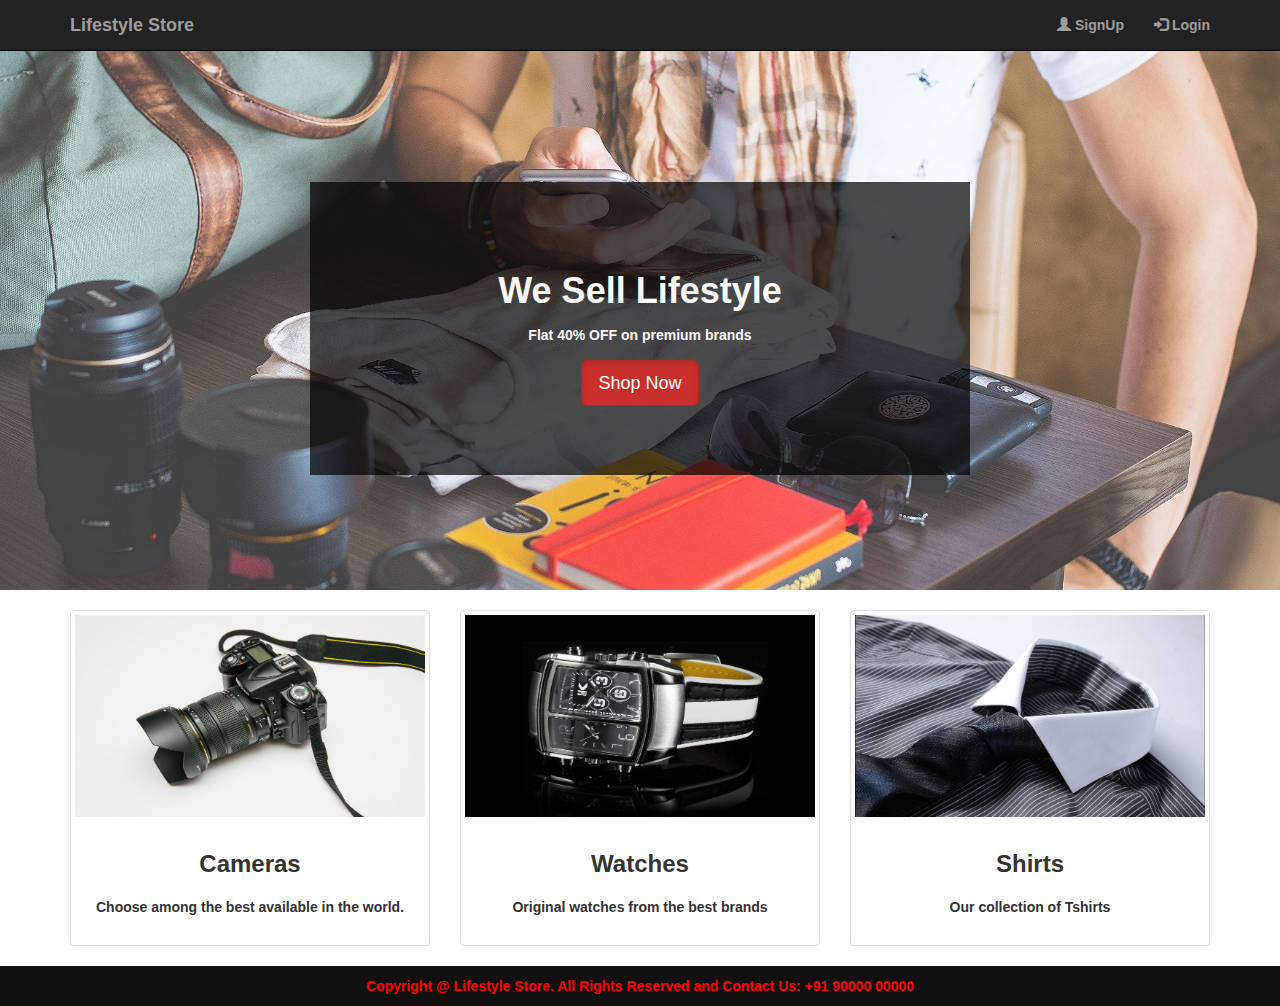
<file: public_html/index.html>
<html>
    <head>
        <title>Welcome | Life Style Store</title>
        <link rel="stylesheet" href="style.css" type="text/css">
        <link rel="icon" type="image/png" href="images/logo.png">
        <link rel="stylesheet" href="bootstrap/css/bootstrap.min.css" type="text/css" >
        <script src="bootstrap/js/jquery-3.2.1.min.js" type="text/javascript"></script>
        <script src="bootstrap/js/bootstrap.min.js" type="text/javascript"></script>
    </head>
    <body>
        <nav class="navbar navbar-inverse navbar-fixed-top">
            <div class="container">
                <div class="navbar-header">
                    <button type="button" class="navbar-toggle" data-toggle="collapse" data-target="#myNavbar">
                        <span class="icon-bar"></span>
                        <span class="icon-bar"></span>
                        <span class="icon-bar"></span>
                    </button>
                    <a class="navbar-brand" href="index.html">Lifestyle Store</a>
                </div>
                <div class="collapse navbar-collapse" id="myNavbar">
                    <ul class="nav navbar-nav navbar-right">
                        <li><a href="signup.html"><span class="glyphicon glyphicon-user "></span> SignUp</a></li>
                        <li><a href="login.html"><span class="glyphicon glyphicon-log-in"></span> Login</a></li>     
                    </ul>
                </div>
            </div>
        </nav>
        
        <div id="content">
            <div id="banner_image">
                <div class="container">
                    <div id="banner_content">
                        <h1>We Sell Lifestyle</h1>
                        <p>Flat 40% OFF on premium brands </p>
                        <a href="products.html">
                            <button type="button" class="btn btn-danger btn-lg active ">Shop Now</button>
                        </a>     
                    </div>
                </div>  
            </div>
  

            <div class="container">
                <div class="row">
                    <div class="col-lg-4">
                        <div class="thumbnail">
                            <img src="images/camera.jpg" alt="camera" class="img-responsive"> 
                            <div class="caption details">
                                <h3>Cameras</h3>
                                <p>Choose among the best available in the world.</p>
                            </div>
                         </div>
                    </div>
                    <div class="col-lg-4">
                        <div class="thumbnail"><img src="images/watch.jpg" alt="watch" class="img-responsive">
                            <div class="caption details">
                                <h3>Watches</h3> 
                                <p>Original watches from the best brands</p> 

                            </div>
                        </div>
                    </div>
                    <div class="col-lg-4">
                        <div class="thumbnail"><img src="images/shirt.jpg" alt="shirts" class="img-responsive"> 
                            <div class="caption details">
                                <h3>Shirts</h3> 
                                <p>Our collection of Tshirts</p>
                            </div>
                        </div>
                    </div>    
                </div>
            </div>
        </div>
	
        <footer>
            <div class="container">
                <center>Copyright @ Lifestyle Store. All Rights Reserved and Contact Us: +91 90000 00000</center>
            </div>
            
        </footer>
    </body>
</html>
</file>
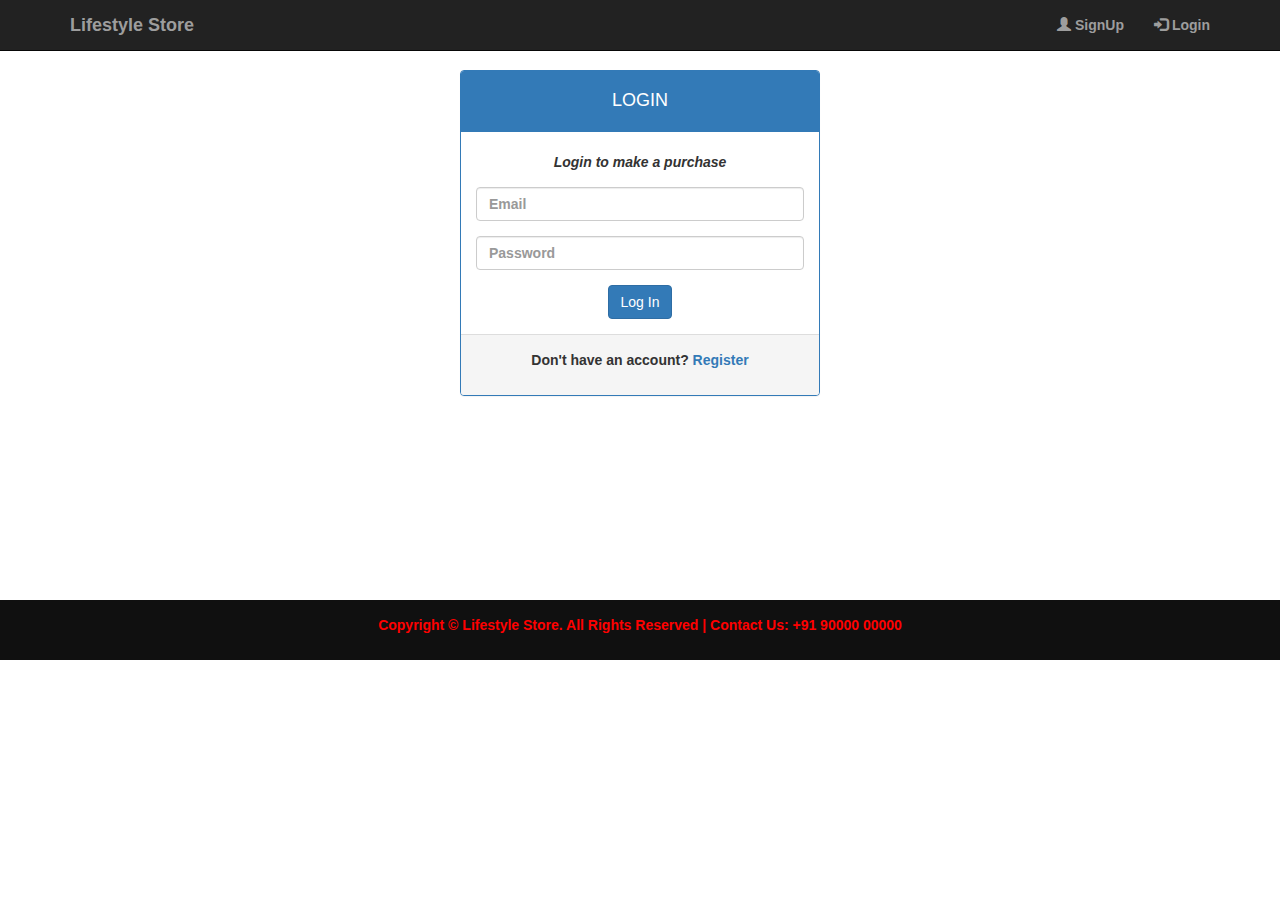
<file: public_html/login.html>
<!DOCTYPE html>
<html>
    <head>
        <title>Login | Life Style Store</title>
        <link rel="stylesheet" href="style.css" type="text/css">
        <link rel="icon" type="image/png" href="images/logo.png">
        <link rel="stylesheet" href="bootstrap/css/bootstrap.min.css" type="text/css" >
        <script src="bootstrap/js/jquery-3.2.1.min.js" type="text/javascript"></script>
        <script src="bootstrap/js/bootstrap.min.js" type="text/javascript"></script>
        
    </head>
    <body>
        <nav class="navbar navbar-inverse navbar-fixed-top">
            <div class="container">
                <div class="navbar-header">
                    <button type="button" class="navbar-toggle" data-toggle="collapse" data-target="#myNavbar">
                        <span class="icon-bar"></span>
                        <span class="icon-bar"></span>
                        <span class="icon-bar"></span>
                    </button>
                    <a class="navbar-brand" href="index.html">Lifestyle Store</a>
                </div>
                <div class="collapse navbar-collapse" id="myNavbar">
                    <ul class="nav navbar-nav navbar-right">
                        <li><a href="signup.html"><span class="glyphicon glyphicon-user "></span> SignUp</a></li>
                        <li><a href="login.html"><span class="glyphicon glyphicon-log-in"></span> Login</a></li>     
                    </ul>
                </div>
            </div>
        </nav>
        <div id="content">
            <div class="container">
                <div class="row row_style">
                    <div class="col-md-4 col-md-offset-4 login">
                        <div class="panel panel-primary">
                            <div class="panel-heading">
                                <h4 class="text-default">LOGIN</h4>
                            </div>
                            <div class="panel-body">
                                <p class="text-default"><i>Login to make a purchase</i></p>
                                <form>
                                    <div class="form-group">
                                        <input type="text" name="email" placeholder="Email" class="form-control" required>
                                    </div>
                                    <div class="form-group">
                                        <input type="password" name="epass" placeholder="Password" class="form-control" required>
                                    </div>
                                    <input type="submit" value="Log In" class="btn btn-primary">
                                </form>

                            </div>
                            <div class="panel-footer">
                                <p>Don't have an account? <a href="signup.html">Register</a></p>
                            </div>

                        </div>
                    </div>
                </div>
             </div>
         </div>
        <footer>
            <div class="container">
                <center>
                    <p>Copyright &copy; Lifestyle Store. All Rights Reserved  |  Contact Us: +91 90000 00000</p>	
                </center>
            </div>
        </footer>
    </body>
</html>
</file>
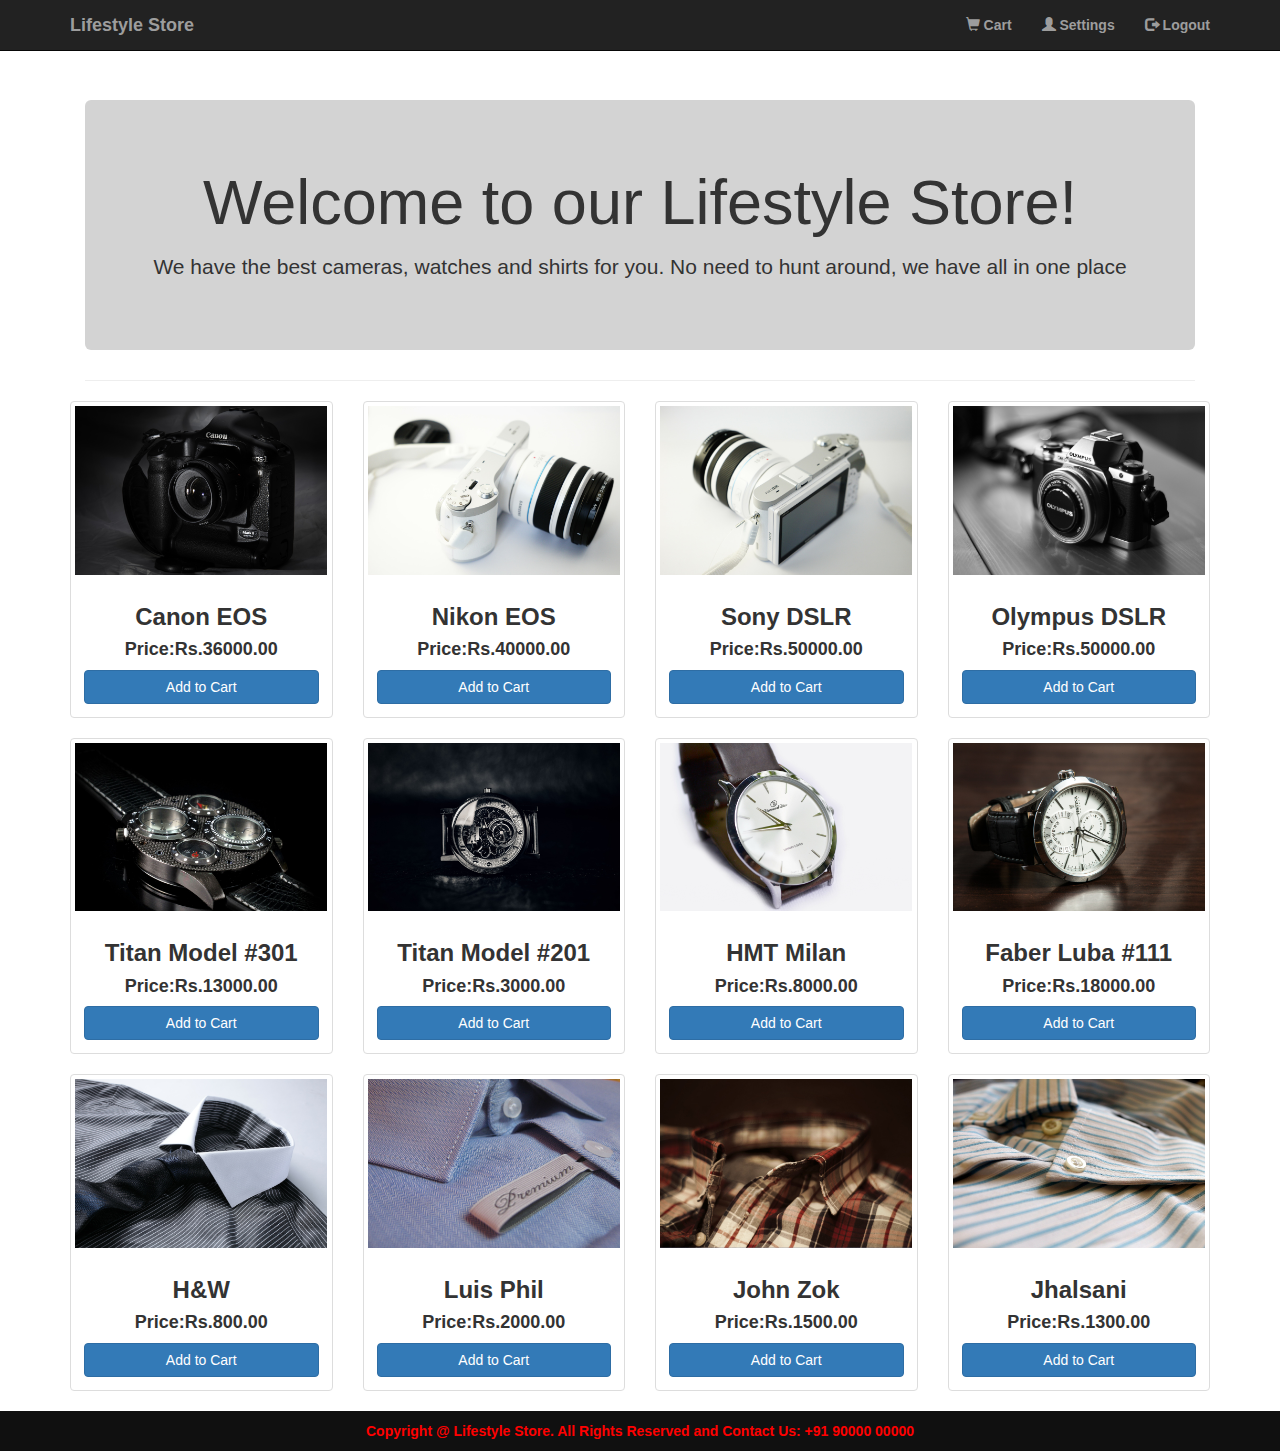
<file: public_html/products.html>
<html>
    <head>
        <title>Products | Life Style Store<</title>
        <link rel="stylesheet" href="style.css" type="text/css">
        <link rel="icon" type="image/png" href="images/logo.png">
        <link rel="stylesheet" href="bootstrap/css/bootstrap.min.css" type="text/css" >
        <script src="bootstrap/js/jquery-3.2.1.min.js" type="text/javascript"></script>
        <script src="bootstrap/js/bootstrap.min.js" type="text/javascript"></script>
    
    </head>
    <body>
         <nav class="navbar navbar-inverse navbar-fixed-top">
            <div class="container">
                <div class="navbar-header">
                    <button type="button" class="navbar-toggle" data-toggle="collapse" data-target="#myNavbar">
                        <span class="icon-bar"></span>
                        <span class="icon-bar"></span>
                        <span class="icon-bar"></span>
                    </button>
                    <a class="navbar-brand" href="index.html">Lifestyle Store</a>
                </div>
                <div class="collapse navbar-collapse" id="myNavbar">
                    <ul class="nav navbar-nav navbar-right">
                        <li><a href="cart.html"><span class="glyphicon glyphicon-shopping-cart"></span> Cart</a></li>
                        <li><a href="settings.html"><span class="glyphicon glyphicon-user"></span> Settings</a></li>  
                         <li><a href="logout.html"><span class="glyphicon glyphicon-log-out"></span> Logout</a></li>
                    </ul>
                </div>
            </div>
        </nav>
        <div class="container" id="content">
            <div class="col-md-12 con">
                <div class="jumbotron" style="background-color:#D3D3D3;">
                    <center><h1>Welcome to our Lifestyle Store!</h1></center>
                    <p>We have the best cameras, watches and shirts for you. No need to hunt around, we have all in one place</p>   
                </div>
                <hr>
            </div>
            
            <div class="row text-center">
                <div class="col-md-3 col-sm-6">
                    <div class="thumbnail"><img src="images/camera1.jpg" alt="camera" class="img-responsive">
                        <div class="caption"  >
                            <h3 style="font-weight: bold">Canon EOS</h3>
                            <h4 style="font-weight: bold">Price:Rs.36000.00</h4>
                            <a href="login.html"><input type="button" value="Add to Cart" class="btn btn-primary btn-block"></a>
                        </div>
                    </div>  
                </div>
                 <div class="col-md-3 col-sm-6">
                    <div class="thumbnail"><img src="images/camera2.jpg" alt="camera" class="img-responsive">
                        <div class="caption">
                            <h3 style="font-weight: bold">Nikon EOS</h3>
                            <h4 style="font-weight: bold">Price:Rs.40000.00</h4>
                            <a href="login.html"><input type="button" value="Add to Cart" class="btn btn-primary btn-block"></a>
                        </div>
                    </div>  
                </div>
                <div class="col-md-3 col-sm-6">
                    <div class="thumbnail"><img src="images/camera3.jpg" alt="camera" class="img-responsive">
                        <div class="caption">
                            <h3 style="font-weight: bold">Sony DSLR</h3>
                            <h4 style="font-weight: bold">Price:Rs.50000.00</h4>
                            <a href="login.html"><input type="button" value="Add to Cart" class="btn btn-primary btn-block"></a>
                        </div>
                    </div>  
                </div>
                 <div class="col-md-3 col-sm-6">
                    <div class="thumbnail"><img src="images/camera4.jpg" alt="camera" class="img-responsive">
                        <div class="caption">
                            <h3 style="font-weight: bold">Olympus DSLR</h3>
                            <h4 style="font-weight: bold">Price:Rs.50000.00</h4>
                            <a href="login.html"><input type="button" value="Add to Cart" class="btn btn-primary btn-block"></a>
                        </div>
                    </div>  
                </div>
            </div>
            <div class="row text-center">
                <div class="col-md-3 col-sm-6">
                    <div class="thumbnail"><img src="images/watch1.jpg" alt="watch" class="img-responsive">
                        <div class="caption">
                            <h3 style="font-weight: bold">Titan Model #301</h3>
                            <h4 style="font-weight: bold">Price:Rs.13000.00</h4>
                            <a href="login.html"> <input type="button" value="Add to Cart" class="btn btn-primary btn-block"></a>
                        </div>
                    </div>  
                </div>
                 <div class="col-md-3 col-sm-6">
                    <div class="thumbnail"><img src="images/watch2.jpg" alt="watch" class="img-responsive">
                        <div class="caption">
                            <h3 style="font-weight: bold">Titan Model #201</h3>
                            <h4 style="font-weight: bold">Price:Rs.3000.00</h4>
                            <a href="index.html"> <input type="button" value="Add to Cart" class="btn btn-primary btn-block"></a>
                        </div>
                    </div>  
                </div>
                <div class="col-md-3 col-sm-6">
                    <div class="thumbnail"><img src="images/watch3.jpg" alt="watch" class="img-responsive">
                        <div class="caption">
                            <h3 style="font-weight: bold">HMT Milan</h3>
                            <h4 style="font-weight: bold">Price:Rs.8000.00</h4>
                            <a href="login.html"><input type="button" value="Add to Cart" class="btn btn-primary btn-block"></a>
                        </div>
                    </div>  
                </div>
                 <div class="col-md-3 col-sm-6">
                    <div class="thumbnail"><img src="images/watch4.jpg" alt="watch" class="img-responsive">
                        <div class="caption">
                            <h3 style="font-weight: bold">Faber Luba #111</h3>
                            <h4 style="font-weight: bold">Price:Rs.18000.00</h4>
                            <a href="login.html"> <input type="button" value="Add to Cart" class="btn btn-primary btn-block"></a>
                        </div>
                    </div>  
                </div>
            </div>
           <div class="row text-center">
                <div class="col-md-3 col-sm-6">
                    <div class="thumbnail"><img src="images/shirt1.jpg" alt="shirt" class="img-responsive">
                        <div class="caption">
                            <h3 style="font-weight: bold">H&W</h3>
                            <h4 style="font-weight: bold">Price:Rs.800.00</h4>
                            <a href="login.html"><input type="button" value="Add to Cart" class="btn btn-primary btn-block"></a>
                        </div>
                    </div>  
                </div>
                 <div class="col-md-3 col-sm-6">
                    <div class="thumbnail"><img src="images/shirt2.jpg" alt="shirt" class="img-responsive">
                        <div class="caption">
                            <h3 style="font-weight: bold">Luis Phil</h3>
                            <h4 style="font-weight: bold">Price:Rs.2000.00</h4>
                            <a href="login.html"><input type="button" value="Add to Cart" class="btn btn-primary btn-block"></a>
                        </div>
                    </div>  
                </div>
                <div class="col-md-3 col-sm-6">
                    <div class="thumbnail"><img src="images/shirt3.jpg" alt="shirt" class="img-responsive">
                        <div class="caption">
                            <h3 style="font-weight: bold">John Zok</h3>
                            <h4 style="font-weight: bold">Price:Rs.1500.00</h4>
                            <a href="login.html"><input type="button" value="Add to Cart" class="btn btn-primary btn-block"></a>
                        </div>
                    </div>  
                </div>
                 <div class="col-md-3 col-sm-6">
                    <div class="thumbnail"><img src="images/shirt4.jpg" alt="shirt" class="img-responsive">
                        <div class="caption">
                            <h3 style="font-weight: bold">Jhalsani</h3>
                            <h4 style="font-weight: bold">Price:Rs.1300.00</h4>
                            <a href="login.html"><input type="button" value="Add to Cart" class="btn btn-primary btn-block"></a>
                        </div>
                    </div>  
                </div>
           </div>  
        </div>
         
        <footer>
            <div class="container">
                <center>Copyright @ Lifestyle Store. All Rights Reserved and Contact Us: +91 90000 00000</center>
            </div>
        </footer>        
    </body>
</html>
</file>
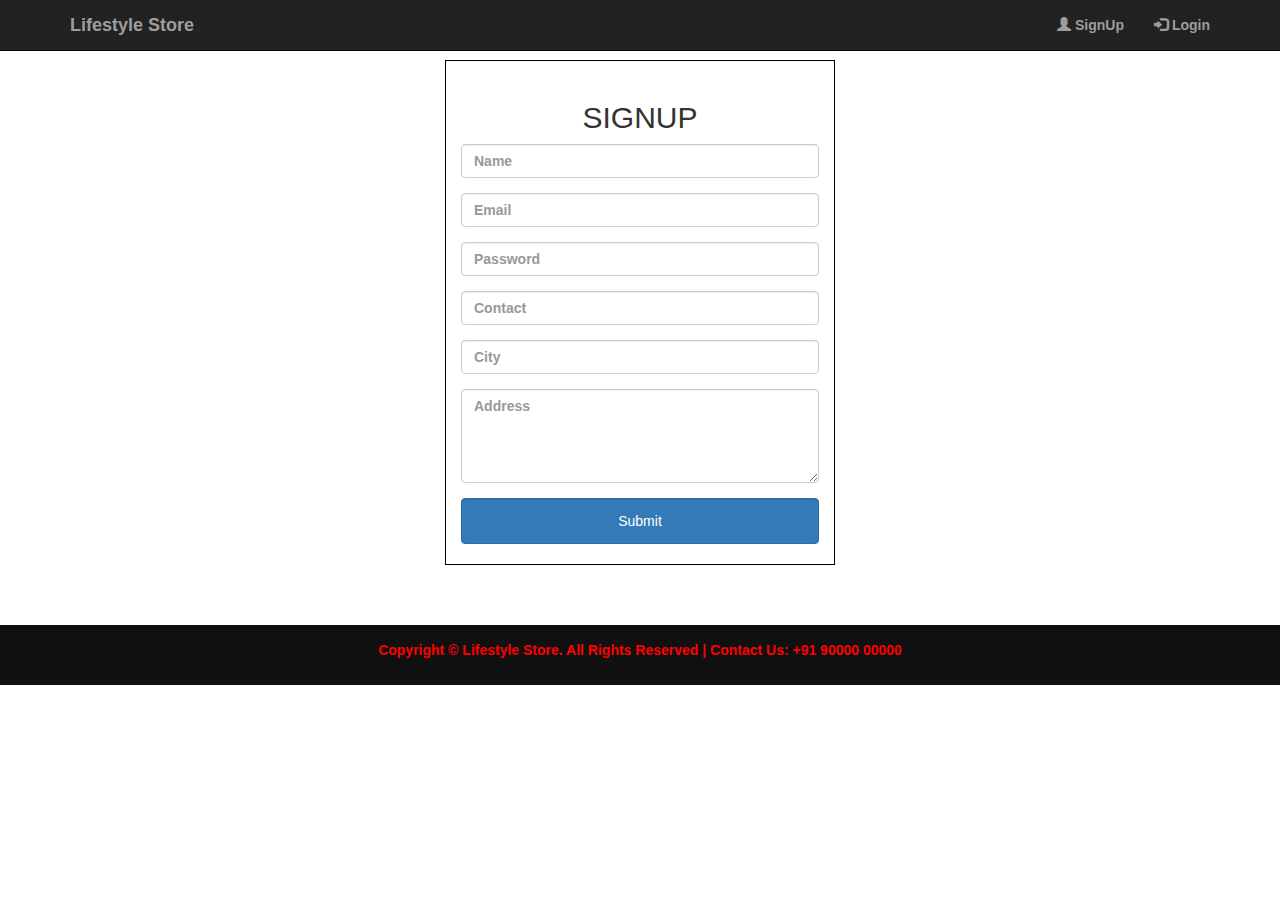
<file: public_html/signup.html>
<!DOCTYPE html>
<html>
    <head>
        <title>Signup | Life Style Store</title>
        <link rel="stylesheet" href="style.css" type="text/css">
        <link rel="icon" type="image/png" href="images/logo.png">
        <link rel="stylesheet" href="bootstrap/css/bootstrap.min.css" type="text/css" >
        <script src="bootstrap/js/jquery-3.2.1.min.js" type="text/javascript"></script>
        <script src="bootstrap/js/bootstrap.min.js" type="text/javascript"></script>
        
    </head>
    <body>
        <nav class="navbar navbar-inverse navbar-fixed-top">
            <div class="container">
                <div class="navbar-header">
                    <button type="button" class="navbar-toggle" data-toggle="collapse" data-target="#myNavbar">
                        <span class="icon-bar"></span>
                        <span class="icon-bar"></span>
                        <span class="icon-bar"></span>
                    </button>
                    <a class="navbar-brand" href="index.html">Lifestyle Store</a>
                </div>
                <div class="collapse navbar-collapse" id="myNavbar">
                    <ul class="nav navbar-nav navbar-right">
                        <li><a href="signup.html"><span class="glyphicon glyphicon-user "></span> SignUp</a></li>
                        <li><a href="login.html"><span class="glyphicon glyphicon-log-in"></span> Login</a></li>     
                    </ul>
                </div>
            </div>
        </nav>
        
        <div class="container decor_bg" id="content">
            <div class="row">
                <div class="col-lg-offset-4 col-lg-4 col-md-offset-3 col-md-6 col-sm-offset-2 col-sm-8 signupform">
                    <h2>SIGNUP</h2>
                    <form>
                        <input type="text" name="name" class="form-group form-control" placeholder="Name" required>
                        <input type="text" name="email" class="form-group form-control" placeholder="Email" required>
                        <input type="password" name="pass" class="form-group form-control" placeholder="Password" required>
                        <input type="number" name="con" class="form-group form-control" placeholder="Contact"  maxlength="10" required>
                        <input type="text" name="city" class="form-group form-control" placeholder="City" required>
                        <textarea name="add" placeholder="Address" rows="4" class="form-control form-group"></textarea>
                        <input type="submit" value="Submit" class="form-control btn btn-block btn-primary input-lg">
                    </form>  
                </div>
            </div>
        </div>
        <footer>
            <div class="container">
                <center>
                    <p>Copyright &copy; Lifestyle Store. All Rights Reserved  |  Contact Us: +91 90000 00000</p>	
                </center>
            </div>
        </footer>
    </body>
</html>
</file>
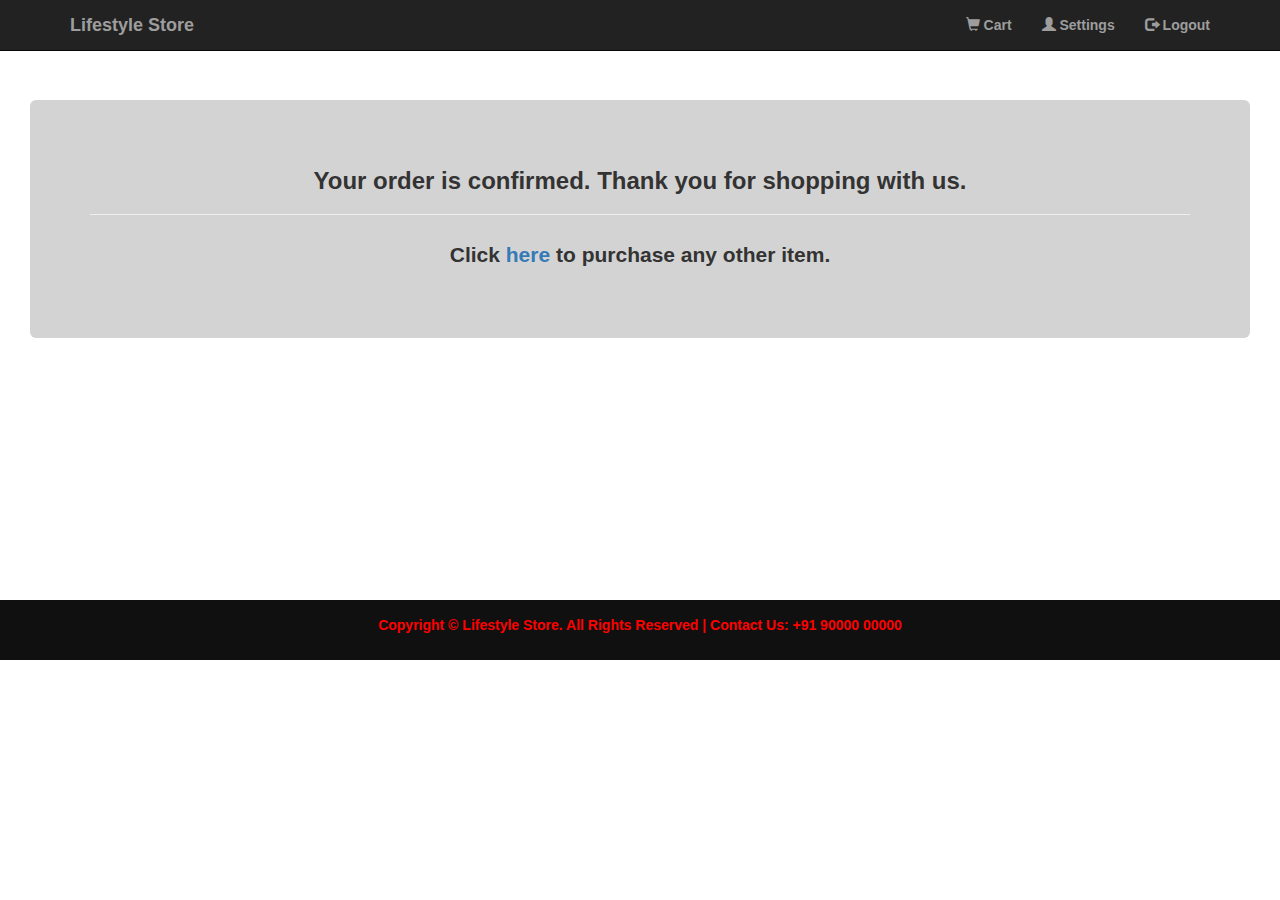
<file: public_html/success.html>
<!DOCTYPE html>
<html>
    <head>
        <title>Success | Life Style Store</title>
        <link rel="stylesheet" href="style.css" type="text/css">
        <link rel="icon" type="image/png" href="images/logo.png">
        <link rel="stylesheet" href="bootstrap/css/bootstrap.min.css" type="text/css" >
        <script src="bootstrap/js/jquery-3.2.1.min.js" type="text/javascript"></script>
        <script src="bootstrap/js/bootstrap.min.js" type="text/javascript"></script>
    </head>
    <body>
         <nav class="navbar navbar-inverse navbar-fixed-top">
            <div class="container">
                <div class="navbar-header">
                    <button type="button" class="navbar-toggle" data-toggle="collapse" data-target="#myNavbar">
                        <span class="icon-bar"></span>
                        <span class="icon-bar"></span>
                        <span class="icon-bar"></span>
                    </button>
                    <a class="navbar-brand" href="index.html">Lifestyle Store</a>
                </div>
                <div class="collapse navbar-collapse" id="myNavbar">
                    <ul class="nav navbar-nav navbar-right">
                        <li><a href="cart.html"><span class="glyphicon glyphicon-shopping-cart"></span> Cart</a></li>
                        <li><a href="settings.html"><span class="glyphicon glyphicon-user"></span> Settings</a></li>  
                        <li><a href="logout.html"><span class="glyphicon glyphicon-log-out"></span> Logout</a></li>
                    </ul>
                </div>
            </div>
        </nav>
        <div class="container-fluid" id="content">
            <div class="col-md-12 con">
                <div class="jumbotron" style="background-color:#D3D3D3">
                    <center>
                        <h3 style="font-weight: bold;">Your order is confirmed. Thank you for shopping with us.</h3><hr>
                        <p style="font-weight: bold;">Click <a href="products.html">here</a> to purchase any other item.</p>
                    </center>
                </div>
            </div>
            
        </div>
        
        <footer>
            <div class="container">
                <center>
                    <p>Copyright &copy; Lifestyle Store. All Rights Reserved  |  Contact Us: +91 90000 00000</p>	
                </center>
            </div>
        </footer>
    </body>
</html>
</file>
<file: public_html/style.css>
body{
    width: 100%;
    height:100%;
}
.con {
    margin-top:100px;
}

#content{
    min-height: 600px;
}
.navbar-brand{
    font-size:20px;
}
body,
h1,
h2,
h3,
h4,
h5,
h6 {
    font-family: "Lato","Helvetica Neue",Helvetica,Arial,sans-serif;
    font-weight: 700;
}



#banner_image {
    padding-bottom:100px;
    margin-bottom: 20px;  
    color: #f8f8f8;      
    height:590px;
    background: url("images/intro.jpg") no-repeat center;
    background-size:cover;  
}

#banner_content {
    /*position:relative;*/
    padding-top: 6%; 
    padding-bottom: 6%;
    margin: auto;
    margin-top:16%;
    background-color: rgba(0, 0, 0, 0.7); 
    max-width:660px; 
    text-align: center;
}
#banner_content h1 {
    font-weight: bold;
}
img:hover{
  opacity: .5;  
}




 .details h3,p{
    font-weight: bold;
    font-family: arial;
    padding:5px;
    text-align: center;
 
}
footer{
    padding: 10px 0; 
    background-color: #101010; 
    color:#9d9d9d;  
    bottom:0;
    width: 100%; 
}
    

footer center {
    color:red;
    font-weight: bold;
}

.settings{
    text-align:left;
    margin: auto;
    margin-top:110px;
    /*width: 220px;*/
    /*margin-bottom: 60px;*/
}
.signupform {
     margin-top:60px;
    margin-bottom: 60px;
    border:1px solid black;
    padding:20px;
    text-align:center;
   
   
}
.login{
    text-align:center;
    margin: auto;
}
.row_style{
    margin-top: 70px;
}


/*.footer1{
    color: red;
    text-align: center;
    padding: 10px;
}*/

/*@media(max-width:768px) {
    #banner_content {
        padding-bottom: 15%;
    }
    footer{
        text-align:left;
    }
}*/
</file>
